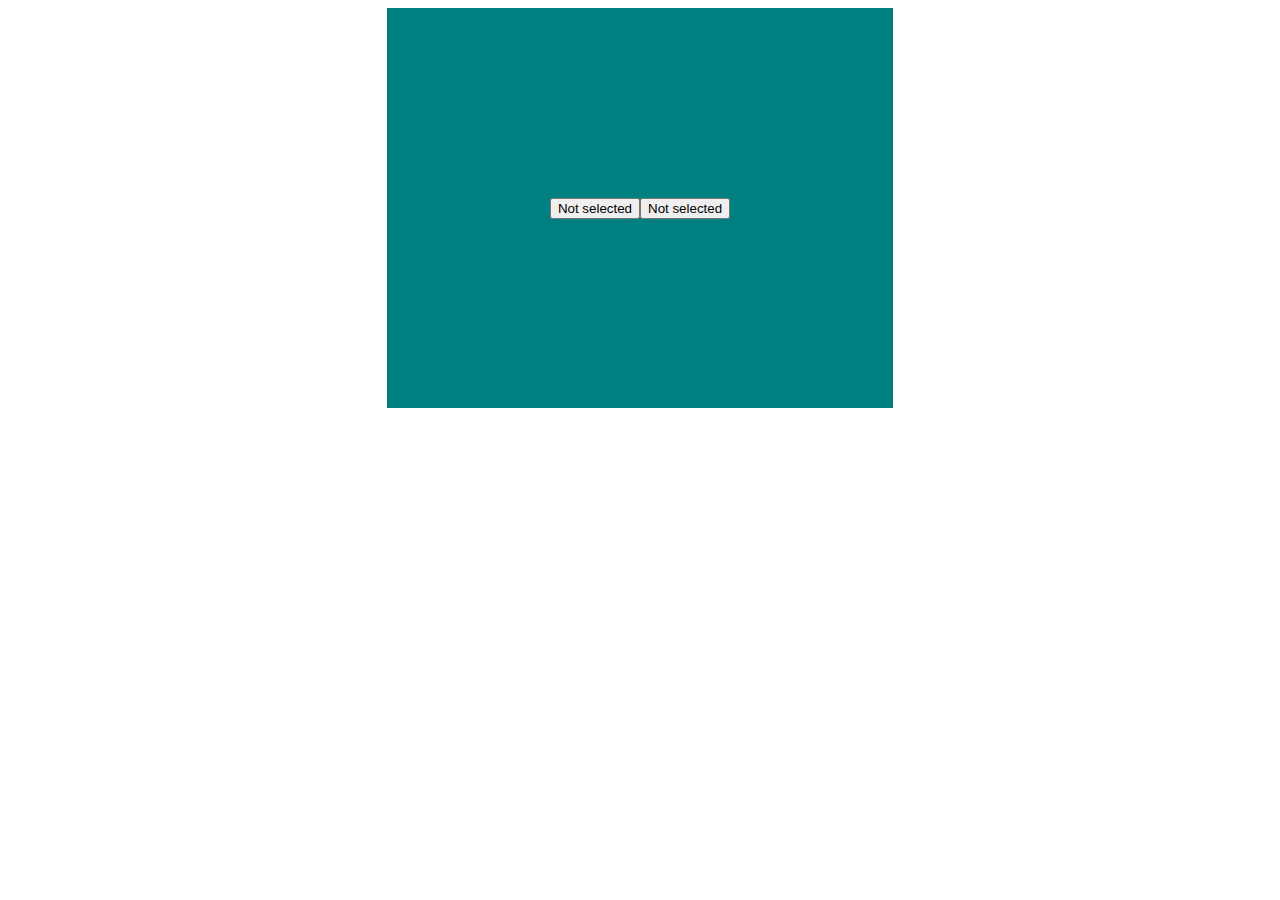
<file: dom/index.html>
<!DOCTYPE html>
<html lang="en">
<head>
    <meta charset="UTF-8">
    <meta name="viewport" content="width=device-width, initial-scale=1.0">
    <title>Document</title>
    <style>
       .container{
        background-color: teal;
        display: flex;
        justify-content: center;
        align-items: center;
        height: 400px;
        width:40%;
        margin: auto;
       }
       .modal{
        display: none;
       }
    </style>
</head>
<body>



    <div class="container">


        <button class="action">Not selected</button>
<button class="action">Not selected</button>

        <!-- <button class="toggle-modal">show modal</button> -->
       <!-- <div class="modal">

            <ul>
                <li>Kitab oxumaq</li>
                <li>Səyyahət etmək</li>
                <li>Uğur qazanmaq</li>
                <li>Prezident olmaq</li>
            </ul>

    </div> -->

    </div>

 























   
    <!-- <button class="action">not selected</button>
    <button class="action">not selected</button> -->
   

    <!-- <div>
       <button>Click Button</button>
    </div> -->



 
    <script src="./main.js"></script>
</body>
</html>
</file>
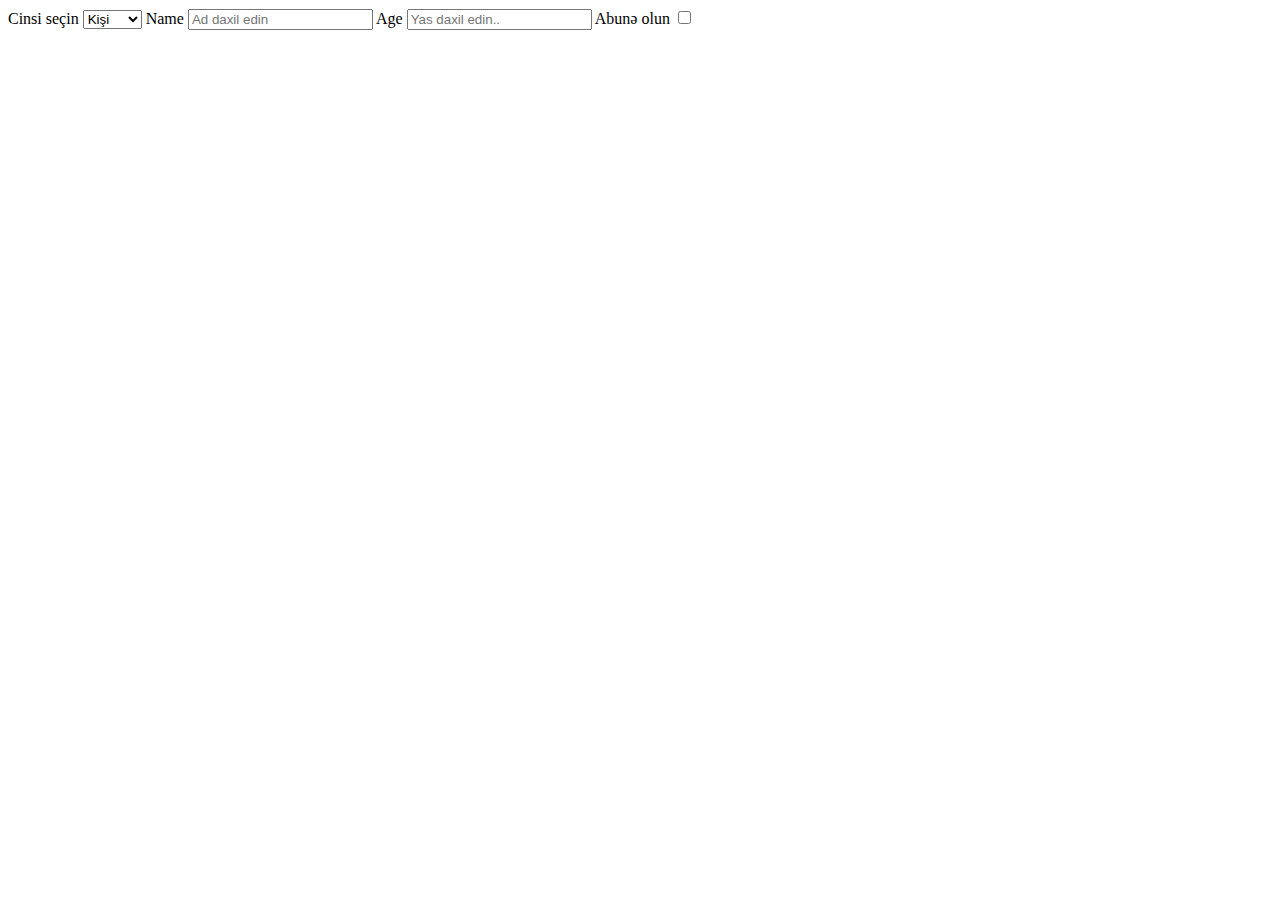
<file: input/index.html>
<!DOCTYPE html>
<html lang="en">
<head>
    <meta charset="UTF-8">
    <meta name="viewport" content="width=device-width, initial-scale=1.0">
    <title>Document</title>
</head>
<body>


    <label>
  Cinsi seçin
  <select name="gender">
    <option value="male">Kişi</option>
    <option value="female">Qadın</option>
  </select>
</label>
    <label >
        Name
    <input type="text"  placeholder="Ad daxil edin" name="name" id="name"   >
    </label>
    <label for="age" >
        Age </label>
    <input type="text"  placeholder="Yas daxil edin.." name="age" id="age"  >

    <button class="submit">SowData</button>

    <label> Abunə olun
  <input class="subscribe" type="checkbox">
</label>

    <p class="name"></p>
    <p class="age"></p>
    <p class="gender"></p>
   
    
    

    <script src="./main.js"></script>
</body>
</html>
</file>
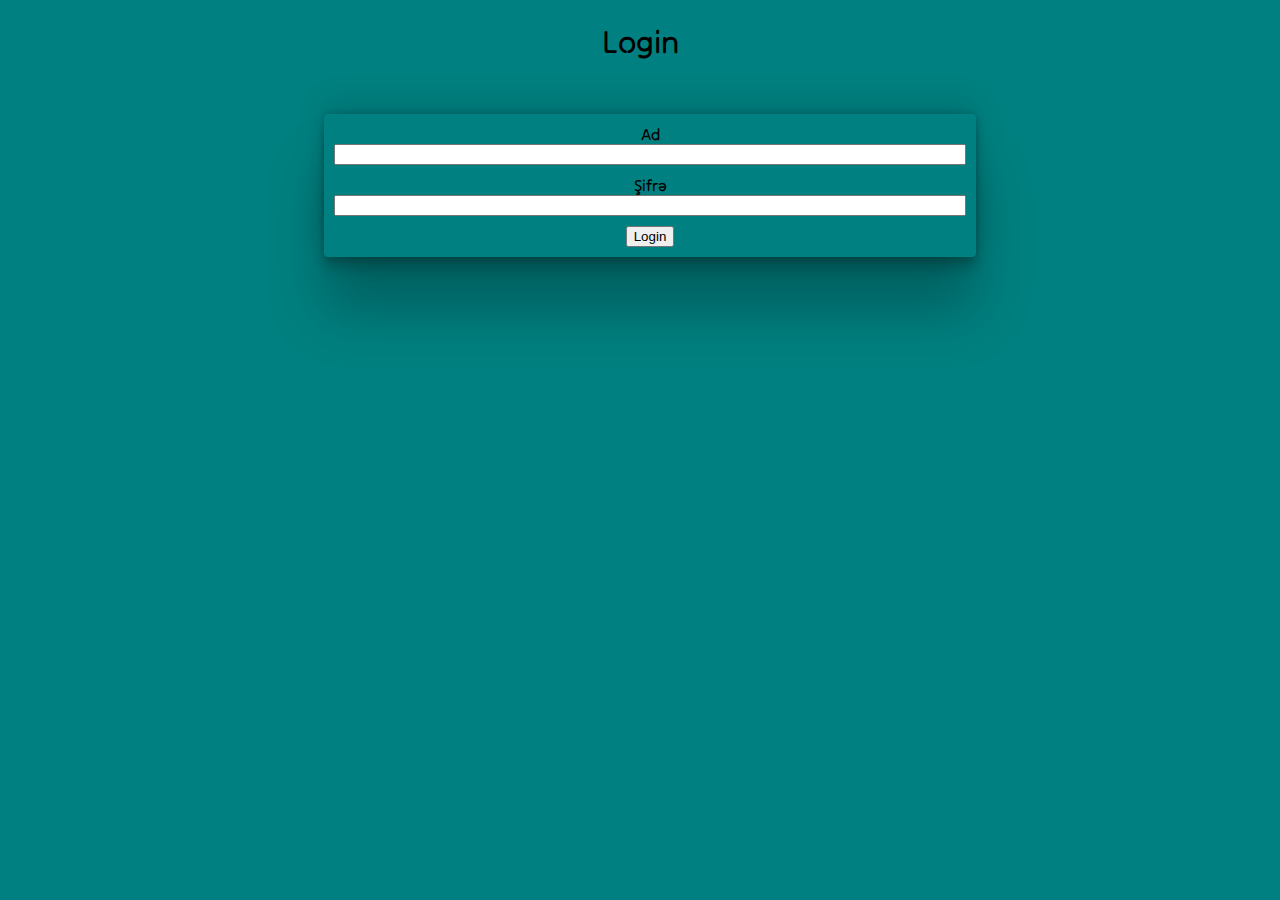
<file: localStorage/index.html>
<!DOCTYPE html>
<html lang="en">
  <head>
    <meta charset="UTF-8" />
    <meta name="viewport" content="width=device-width, initial-scale=1.0" />
    <link rel="stylesheet" href="./main.css">
    <title>Document</title>
  </head>
  <body>
    <h1>Login</h1>
    <div class="user"></div>
    <div>
      <form action="">
        <label for="name">Ad</label>
        <input type="text" id="name" name="name" />
        <label for="password">Şifrə</label>
        <input type="password" id="password" name="password" />
        <button type="button">Login</button>
      </form>
    </div>


    <script>

let obj = {
  name:"Javid",
  age:35
}

let a = JSON.stringify(obj)



a = JSON.parse(a)

console.log( a)


    </script>

    <script src="index.js"></script>
  </body>
</html>
</file>
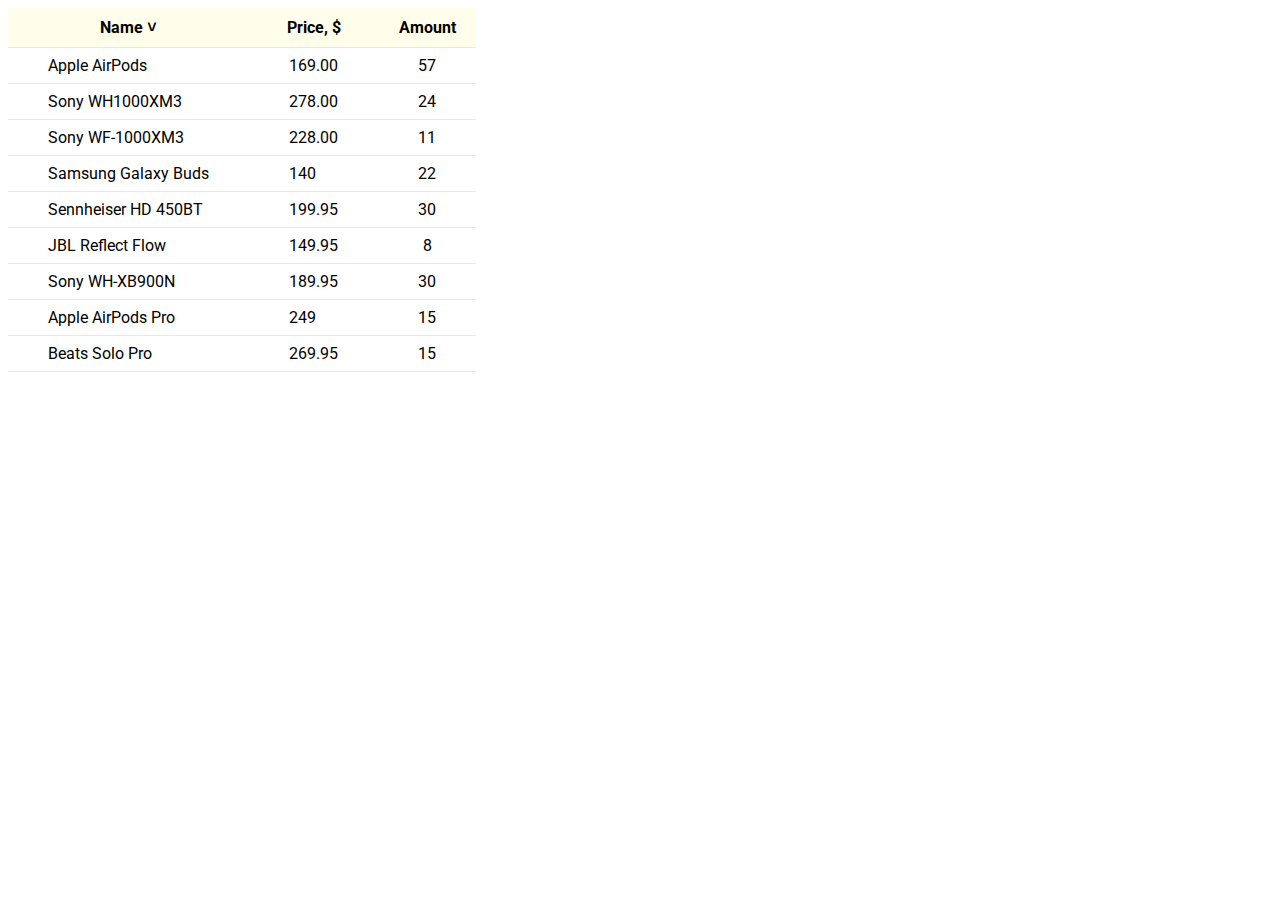
<file: tasks/index.html>
<!DOCTYPE html>
<html lang="en">
<head>
    <meta charset="UTF-8">
    <title>Item list</title>
    <link rel="stylesheet" href="./main.css"/>
</head>
<body>
    <table class="goods">
    <thead>
        <tr>
            <th>Name ˅</th>
            <th>Price, $</th>
            <th>Amount</th>
        </tr>
    </thead>
    <tbody>
        <tr>
            <td>Apple AirPods</td>
            <td>169.00</td>
            <td>57</td>
        </tr>
        <tr>
            <td>Sony WH1000XM3</td>
            <td>278.00</td>
            <td>24</td>
        </tr>
        <tr>
            <td>Sony WF-1000XM3</td>
            <td>228.00</td>
            <td>11</td>
        </tr>
        <tr>
            <td>Samsung Galaxy Buds</td>
            <td>140</td>
            <td>22</td>
        </tr>
        <tr>
            <td>Sennheiser HD 450BT</td>
            <td>199.95</td>
            <td>30</td>
        </tr>
        <tr>
            <td>JBL Reflect Flow</td>
            <td>149.95</td>
            <td>8</td>
        </tr>
        <tr>
            <td>Sony WH-XB900N</td>
            <td>189.95</td>
            <td>30</td>
        </tr>
        <tr>
            <td>Apple AirPods Pro</td>
            <td>249</td>
            <td>15</td>
        </tr>
        <tr>
            <td>Beats Solo Pro</td>
            <td>269.95</td>
            <td>15</td>   
        </tr>
    </tbody>
    </table>

    <script src="./index.js"></script>
</body>
</html>
</file>
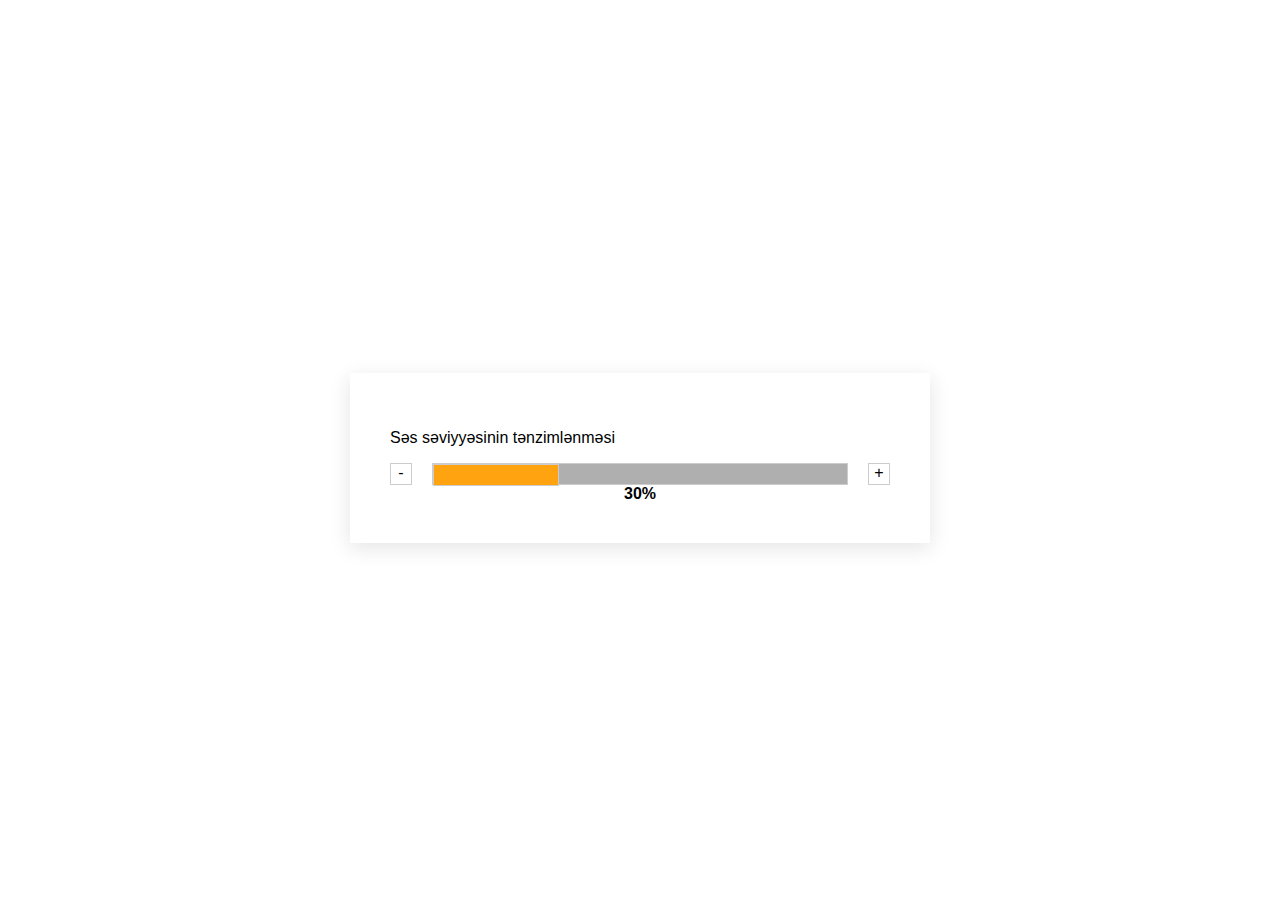
<file: volume/index.html>
<!DOCTYPE html>
<html lang="en">
<head>
    <meta charset="UTF-8">
    <title>Səs səviyyəsinin tənzimlənməsi</title>
    <link rel="stylesheet" href="./main.css"/>
</head>
<body>

    <div class="container">
        <div class="volume-level-block">
            <p>Səs səviyyəsinin tənzimlənməsi</p>

            <div class="flex">
                <div class="button">-</div>
                <div class="volume-container">
                    <div class="volume-bar">

                    </div>
                </div>
                <div class="button">+</div>
            </div>
            <div class="value">100%</div>
        </div>
    </div>
<script src="./index.js"></script>
</body>
</html>
</file>
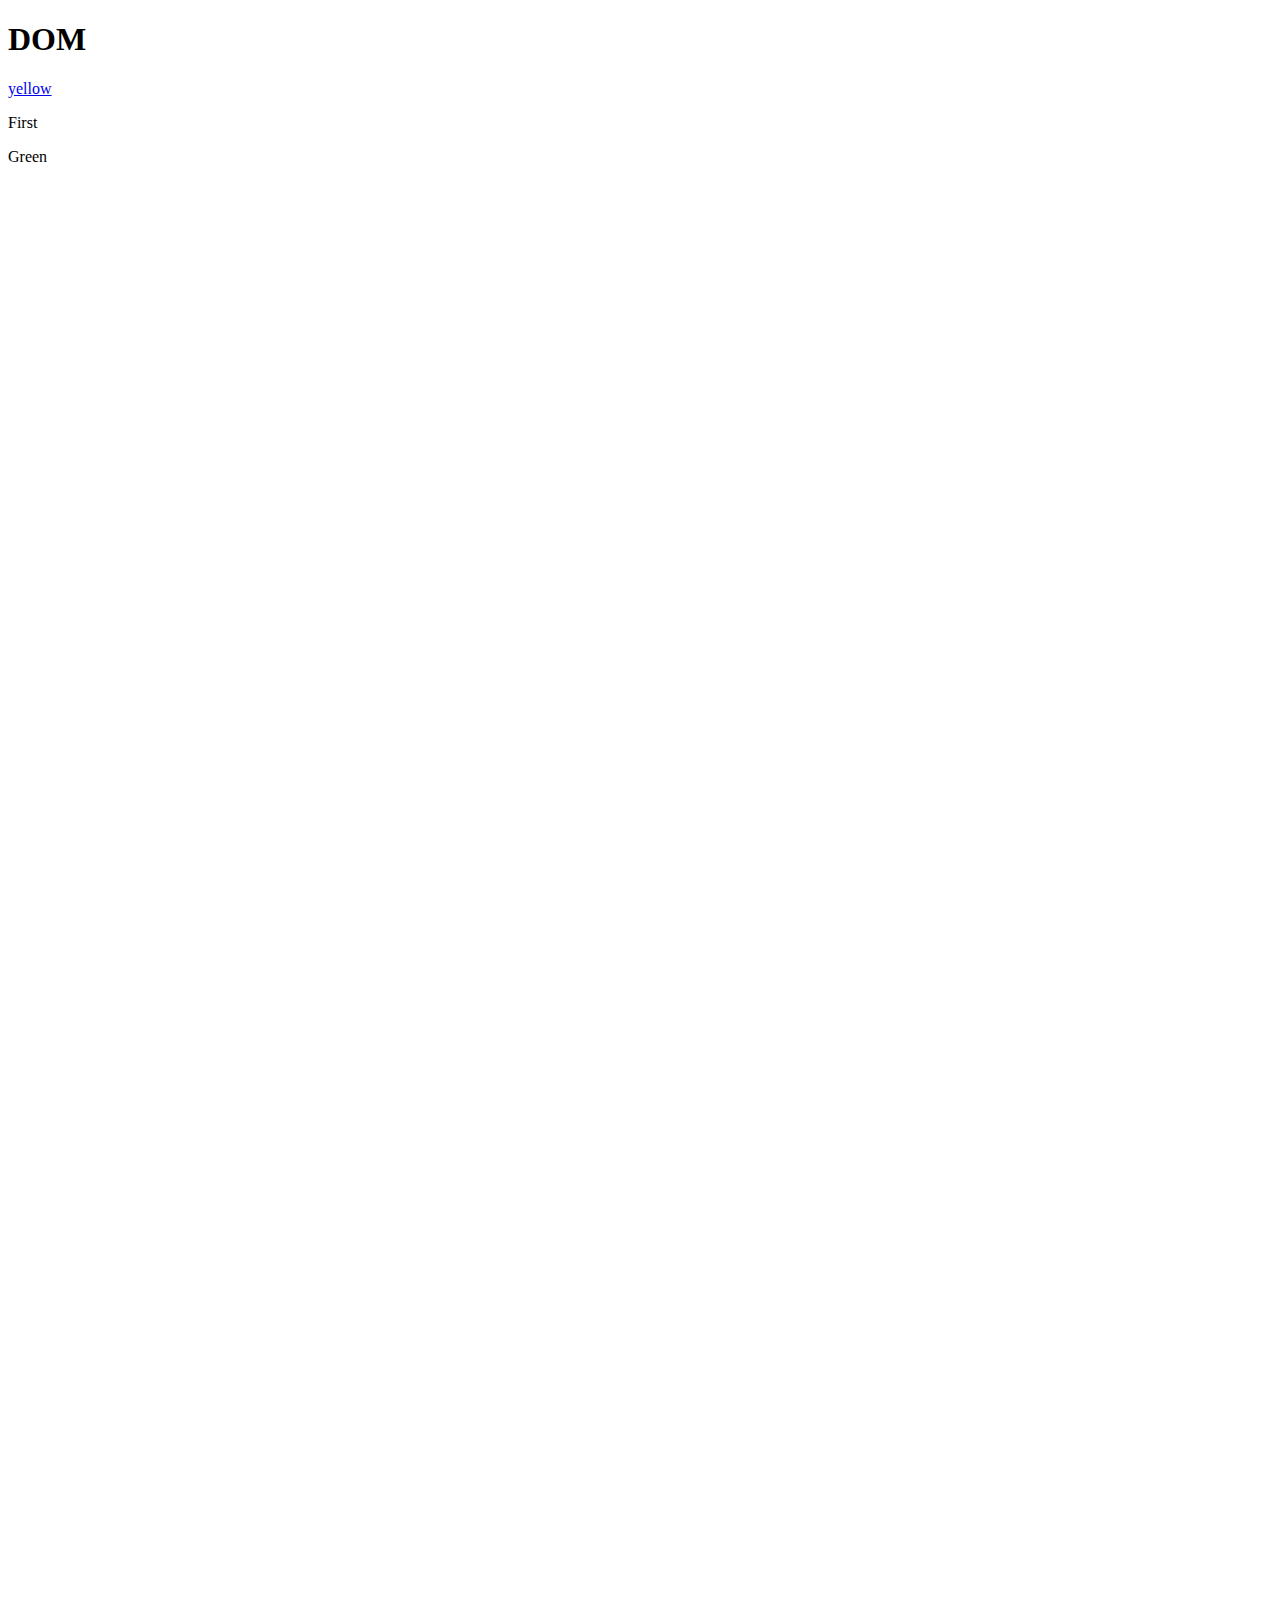
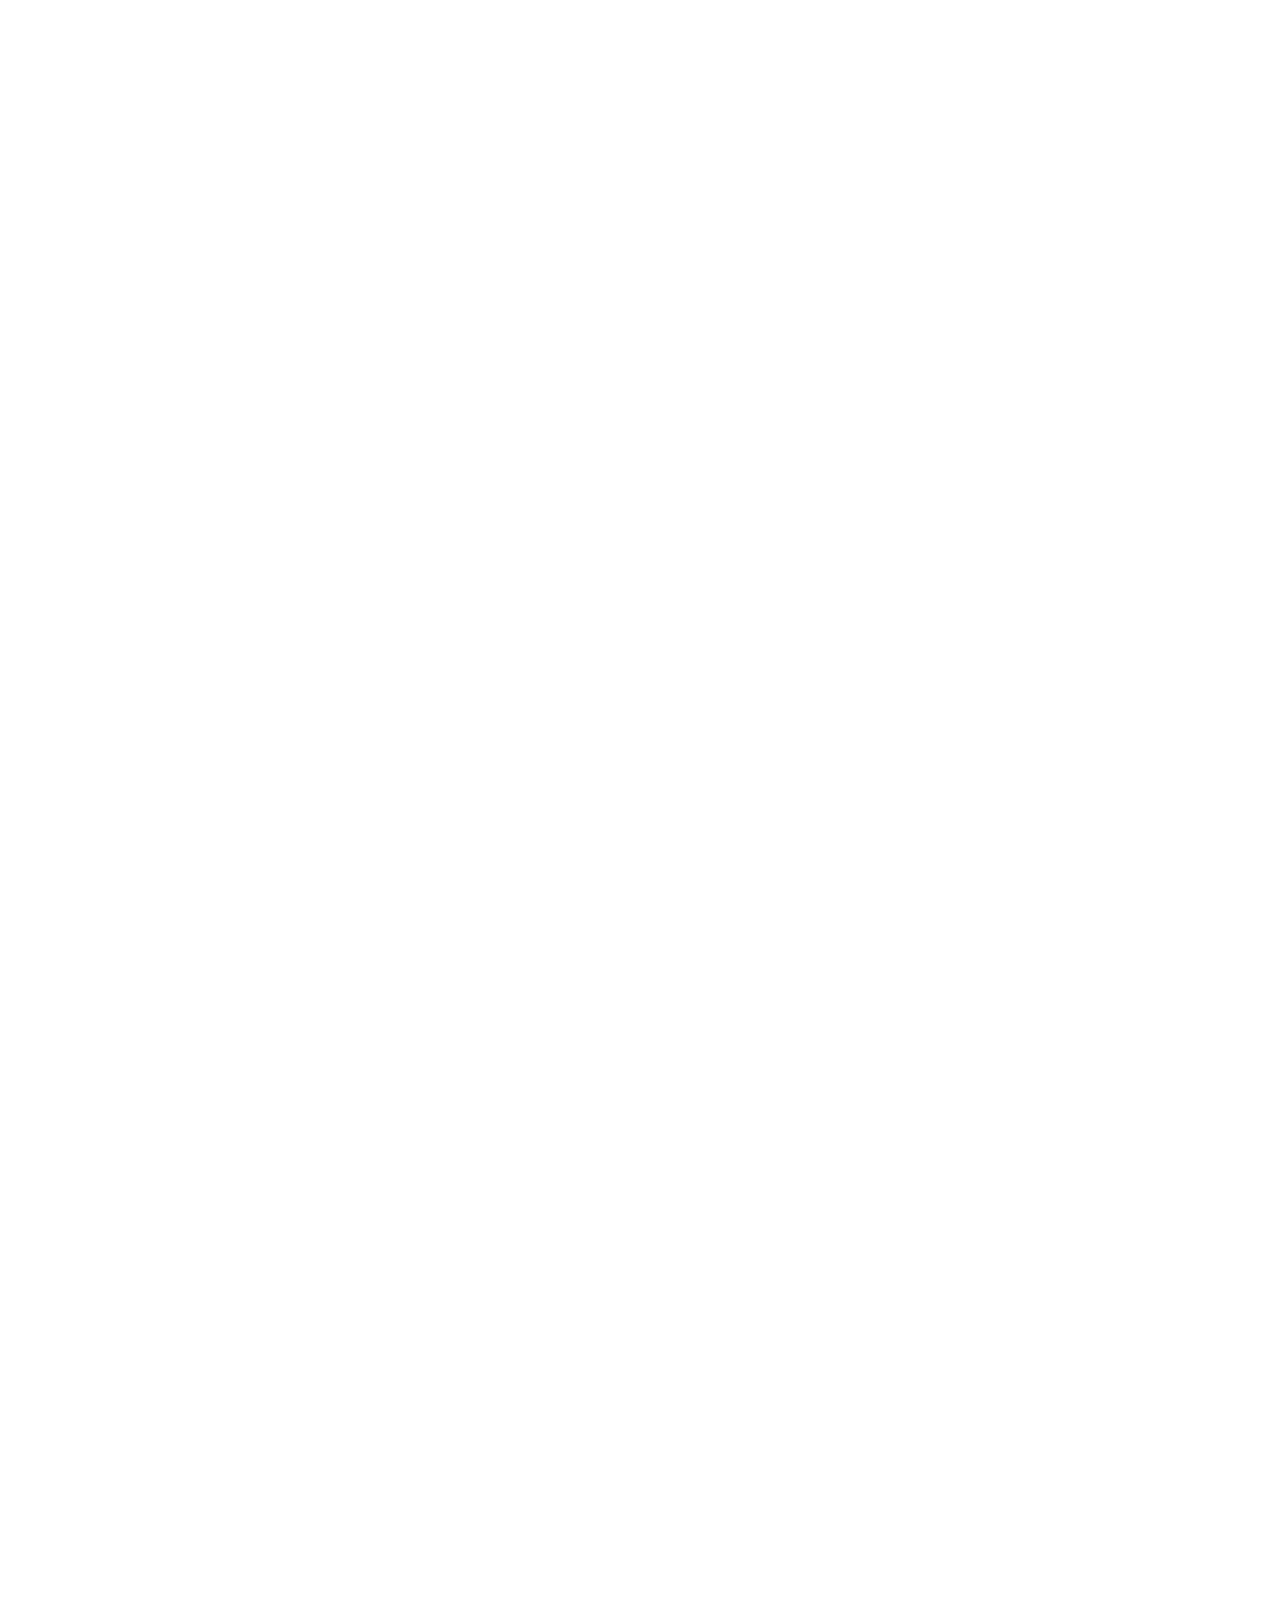
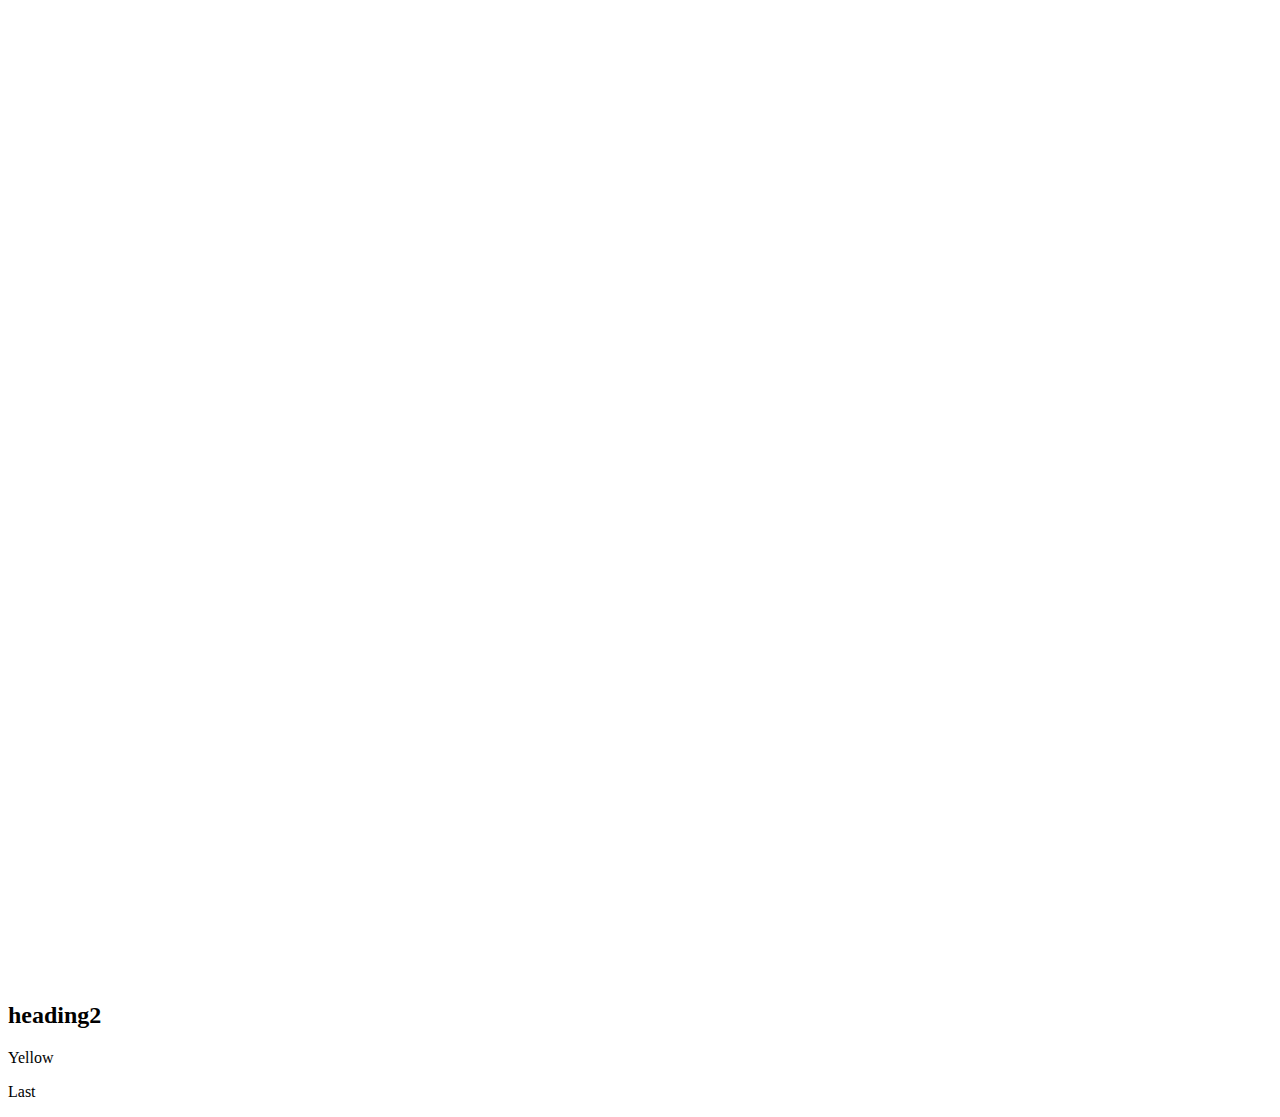
<file: js/taskop/index.html>
<!DOCTYPE html>
<html lang="en">
<head>
    <meta charset="UTF-8">
    <meta name="viewport" content="width=device-width, initial-scale=1.0">
    <title>Document</title>
    <style>
        html{scroll-behavior:smooth}
    </style>
</head>
<body>

    <h1>DOM</h1>
    <a href="#yellow">yellow</a>
 <div>

    <p style="display: none;">Display none</p>
    <p class="paragraph">First</p>
    <p class="green">Green</p>
    <div style="height: 4000px;"></div>
    <h2 class="green">heading2</h2>
    <p  id="yellow">Yellow</p>
 </div>
    <p>Last</p>

    <script src="op.js"></script>
    
</body>
</html>
</file>
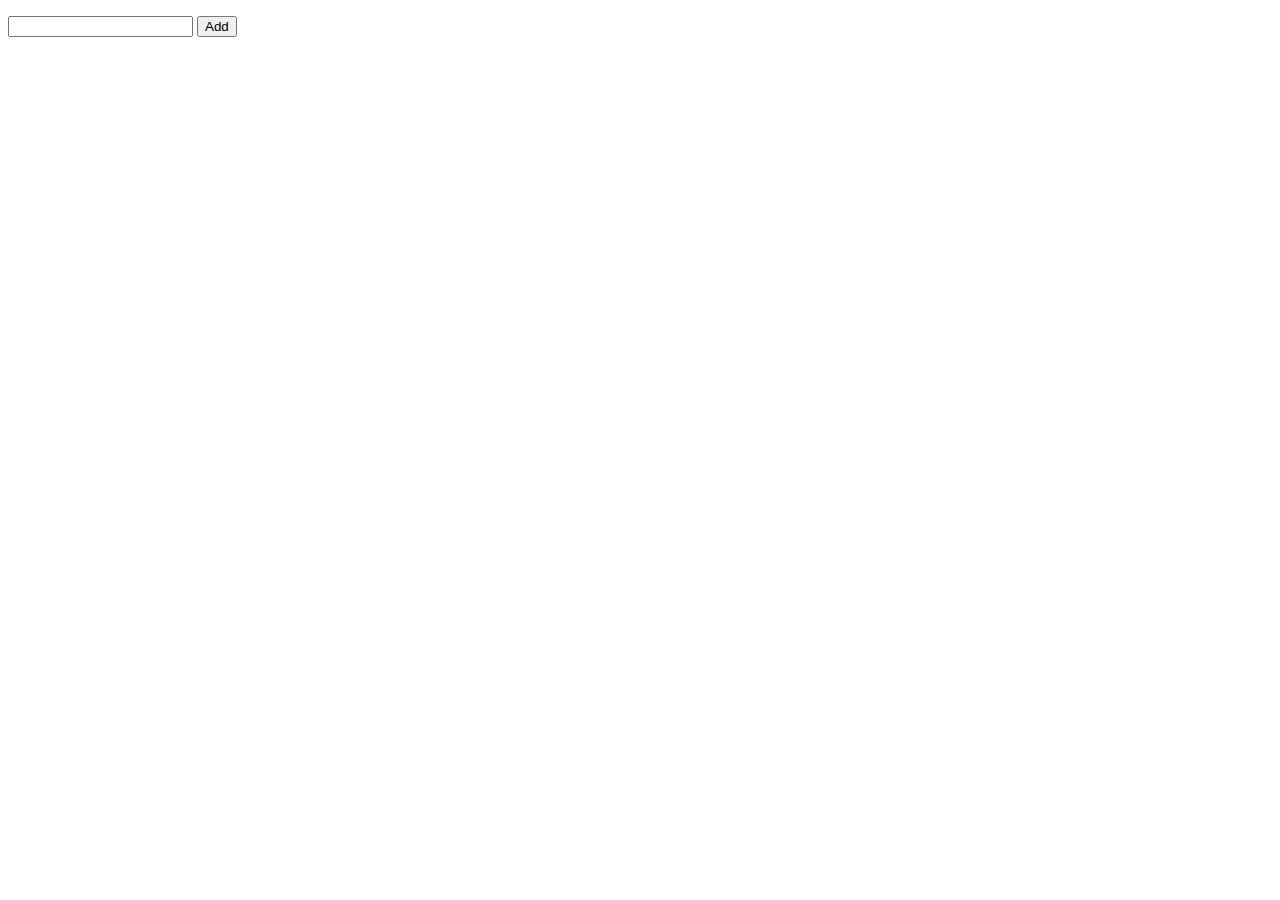
<file: localStorage/array.html>
<!DOCTYPE html>
<html lang="en">
<head>
    <meta charset="UTF-8">
    <meta name="viewport" content="width=device-width, initial-scale=1.0">
    <title>Document</title>
</head>
<body>

    <ul class="list">
        <li>Bread</li>
        <li>Bread</li>
        <li>Bread</li>
        <li>Bread</li>
        <li>Bread</li>
    </ul>

    <input type="text" name="" id="input">

    <button class="add">Add</button>
    

    <script src="./array.js"></script>
</body>
</html>
</file>
<file: localStorage/main.css>
@import url('https://fonts.googleapis.com/css2?family=Tilt+Neon&display=swap');
        body{
            background-color: teal;
              font-family: "Tilt Neon", sans-serif;
        }
      div {
        padding: 10px;
        background-color: teal;
        width:100%;
        margin: auto;
        text-align: center;
       

      }
      h1{
        text-align: center;
      }
      form{
        padding: 10px;
         border-radius: 4px;
        width:50%;
        margin: auto;
        display: flex;
        flex-direction: column;
        box-shadow: rgba(0, 0, 0, 0.25) 0px 54px 55px, rgba(0, 0, 0, 0.12) 0px -12px 30px, rgba(0, 0, 0, 0.12) 0px 4px 6px, rgba(0, 0, 0, 0.17) 0px 12px 13px, rgba(0, 0, 0, 0.09) 0px -3px 5px;
      }
      input{
        margin-bottom: 10px;
      }
      button{
        max-width: 100px;
        margin: auto;
      }
</file>
<file: tasks/main.css>
@import url('https://fonts.googleapis.com/css2?family=Roboto:wght@100;400;600&display=swap');
 
body {
    font-family: Roboto, Verdana, Arial, Helvetica, sans-serif;
    font-size: 16px;
    box-sizing: border-box;
}

table.goods {
    border-collapse: collapse;
}

table.goods tr {
    border-bottom: 1px solid #ece6e6;
}

table.goods th {
    background: #fffeea;
    padding: 10px;
    text-align: center;
}

table.goods  th:hover {
    text-decoration: underline;
    cursor: pointer;
}

table.goods  td {
    padding: 8px 40px;
}

table.goods  tr > td:last-child, table.goods  tr > td:nth-child(3) {
    text-align: center;
}
</file>
<file: volume/main.css>
body {
    font-family: Verdana, Arial, Helvetica, sans-serif;
    font-size: 16px;
}

 .container {
     display: flex;
     justify-content: center;
     align-items: center;
     height: 100vh;
}

 .volume-level-block {
     background: #fff;
     box-shadow: 0 5px 20px #E4E4E6;
     width: 500px;
     padding: 40px;
 }

.volume-level-block .flex {
    display: flex;

}

.volume-level-block .flex .volume-container {
    border: 1px solid #cccccc;
    flex-grow: 1;
    height: 20px;
    cursor: pointer;
    margin: 0 20px;
    background: #afafaf;
}
.volume-level-block .flex .volume-container .volume-bar  {
    border: 1px solid #cccccc;
    width: 3%;
    height: 20px;
    cursor: pointer;
    background: #FFA310;
}

.volume-level-block .flex .button {
    border: 1px solid #cccccc;
    width: 20px;
    height: 20px;
    text-align: center;
    cursor: pointer;
}

.volume-level-block .flex .button:hover {
    background: #FFA310;
    color:white;
}

.volume-level-block .value {
    text-align: center;
    font-weight: bold;
}
</file>
